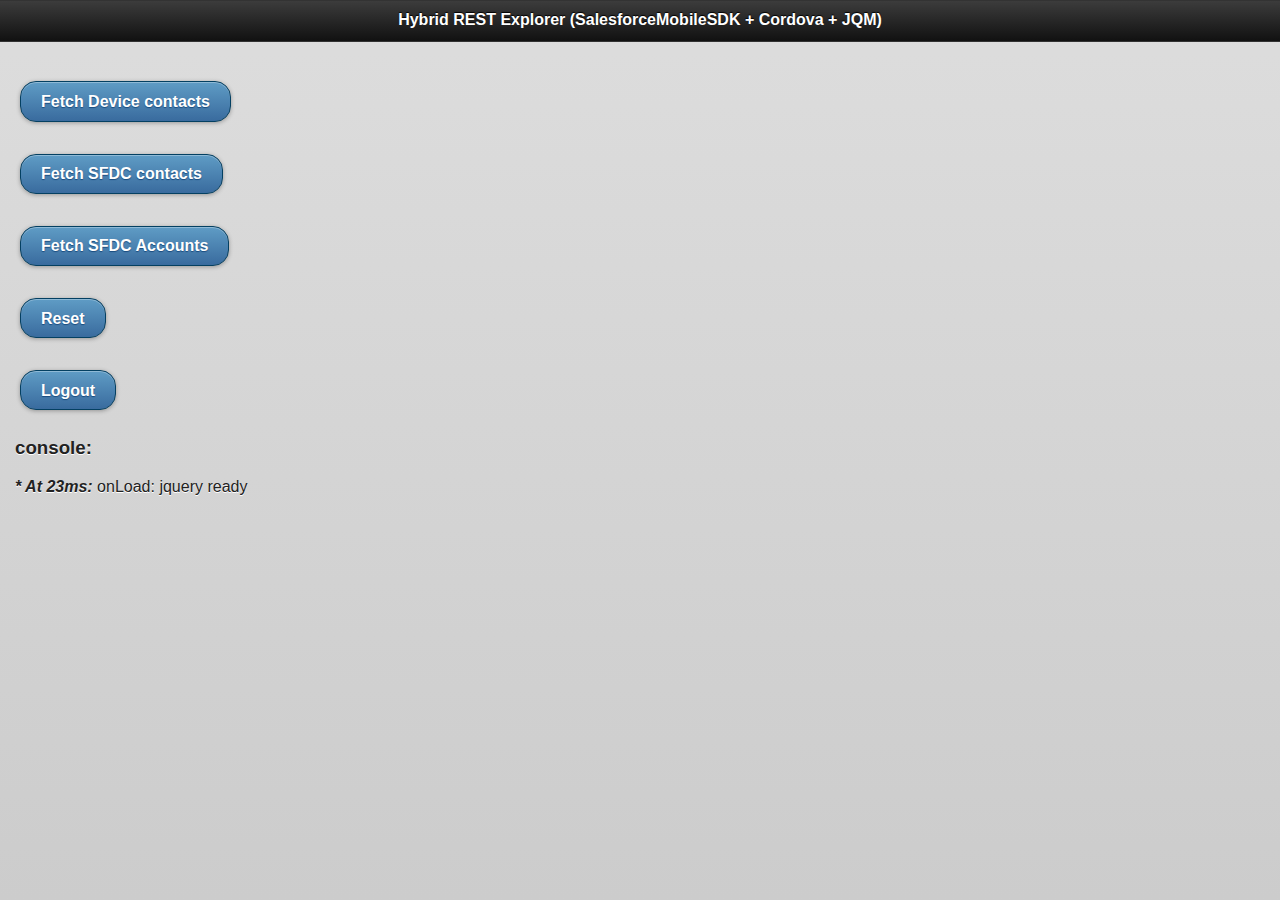
<file: Media Capture/www/index.html>
<!DOCTYPE html>
<html>
  <head>
    <meta name="viewport" content="width=device-width, initial-scale=1.0, maximum-scale=1.0; user-scalable=no" />
    <meta http-equiv="Content-type" content="text/html; charset=utf-8">

    <!-- include jquery mobile -->
    <link rel="stylesheet" href="jquery/jquery.mobile-1.2.0.min.css" />
    <script src="jquery/jquery-1.8.3.min.js"></script>
    <script src="jquery/jquery.mobile-1.2.0.min.js"></script>
        
    <!-- Include cordova. -->
	<script src="cordova-2.3.0.js"></script>
    <!-- include local utility functionality -->
    <script src="SFHybridApp.js"></script>
    <!-- required for oauth plugin support -->    
    <script src="SalesforceOAuthPlugin.js"></script>

    <!-- include forcetk for REST transaction support -->
    <script src="forcetk.js"></script>    

    <!-- log window styling -->
    <style>
      .logWindow {display:none; width:700px;}
      .logWindow > p {padding:0px; margin:0px; word-wrap:break-word;}
    </style>

    <script>

    
    // The version of the REST API you wish to use in your app.
    var apiVersion = "v23.0";

	// If you want to prevent dragging, uncomment this section
	/*
	function preventBehavior(e) 
	{ 
      e.preventDefault(); 
    };
	document.addEventListener("touchmove", preventBehavior, false);
	*/
	
	/* If you are supporting your own protocol, the var invokeString will contain any arguments to the app launch.
	see http://iphonedevelopertips.com/cocoa/launching-your-own-application-via-a-custom-url-scheme.html
	for more details -jm */
	/*
	function handleOpenURL(url)
	{
		// do something with the url passed in.
	}
	*/
	
    var forcetkClient;
    var debugMode = true;
    var logToConsole = cordova.require("salesforce/util/logger").logToConsole;

    jQuery(document).ready(function() {
        //Add event listeners and so forth here
        logToConsole("onLoad: jquery ready");
		document.addEventListener("deviceready", onDeviceReady,false);

    });

    // When this function is called, Cordova has been initialized and is ready to roll 
    function onDeviceReady() {
        logToConsole("onDeviceReady: Cordova ready");
		//Call getAuthCredentials to get the initial session credentials
        cordova.require("salesforce/plugin/oauth").getAuthCredentials(salesforceSessionRefreshed, getAuthCredentialsError);

        //register to receive notifications when autoRefreshOnForeground refreshes the sfdc session
        document.addEventListener("salesforceSessionRefresh",salesforceSessionRefreshed,false);

        //enable buttons
        regLinkClickHandlers();
    }
        

    function salesforceSessionRefreshed(creds) {
        logToConsole("salesforceSessionRefreshed");
        
        // Depending on how we come into this method, `creds` may be callback data from the auth
        // plugin, or an event fired from the plugin.  The data is different between the two.
        var credsData = creds;
        if (creds.data)  // Event sets the `data` object with the auth data.
            credsData = creds.data;

        forcetkClient = new forcetk.Client(credsData.clientId, credsData.loginUrl);
        forcetkClient.setSessionToken(credsData.accessToken, apiVersion, credsData.instanceUrl);
        forcetkClient.setRefreshToken(credsData.refreshToken);
        forcetkClient.setUserAgentString(credsData.userAgent);
    }


    function getAuthCredentialsError(error) {
        logToConsole("getAuthCredentialsError: " + error);
    }
        
    </script>
        
	<!-- load our app-specific code -->
    <script src="inline.js"></script>       

  </head>
  <body>
      <div data-role="page" data-theme="b" id="jqm-home"> 
          <div  data-role="header"> 
              <h1>Hybrid REST Explorer (SalesforceMobileSDK + Cordova + JQM)</h1> 
          </div> 

          <div id="#content" data-role="content"> 

              <p><a href="#" id="link_fetch_device_contacts" data-role="button" data-inline="true">Fetch Device contacts</a></p>
              <p><a href="#" id="link_fetch_sfdc_contacts" data-role="button" data-inline="true">Fetch SFDC contacts</a></p>
              <p><a href="#" id="link_fetch_sfdc_accounts" data-role="button" data-inline="true">Fetch SFDC Accounts</a></p>
              <p><a href="#" id="link_reset" data-role="button" data-inline="true">Reset</a></p>

              <p><a href="#" id="link_logout" data-role="button" data-inline="true">Logout</a></p>

              <div id="div_device_contact_list"></div>
              <div id="div_sfdc_contact_list"></div>
              <div id="div_sfdc_account_list"></div>

              <h3>console:</h3>
              <p id="console" class="logWindow">
              </p>
          </div> 

      </div> 
  </body>
</html>
</file>
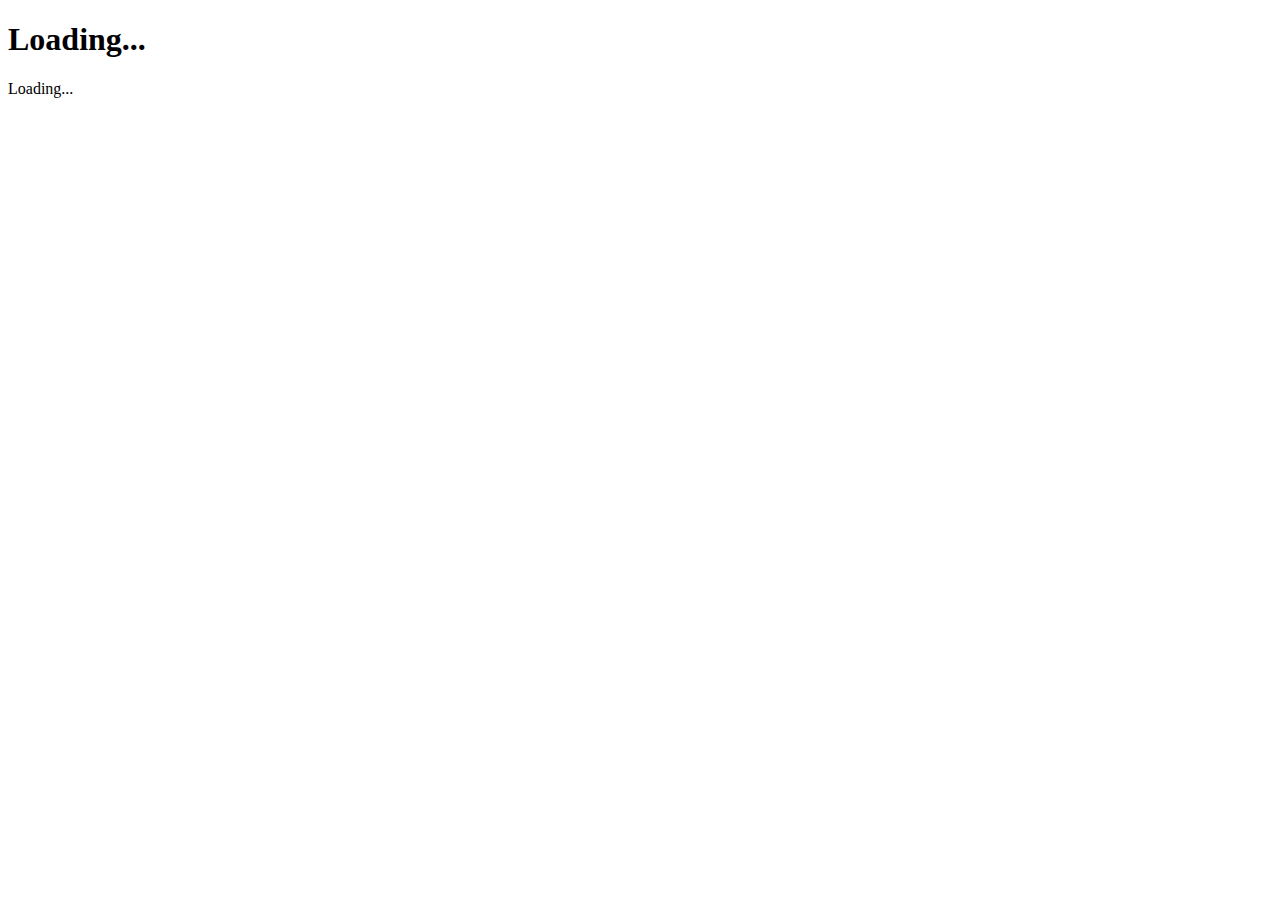
<file: Capturematic/www/bootstrap.html>
<!DOCTYPE html>
<html>
    <head>
        <title>Salesforce Hybrid Application Bootstrap Page</title>
        
        <script src="resources/lib/cordova-2.3.0.js"></script>
        <script src="resources/lib/SFHybridApp.js"></script>
        <script src="resources/lib/SalesforceOAuthPlugin.js"></script>
        <script src="bootconfig.js"></script>
        
        <!-- log window styling -->
        <style>
          .logWindow {display:none; width:700px;}
          .logWindow > p {padding:0px; margin:0px; word-wrap:break-word;}
        </style>

        <script>
            // Log JS errors to Cordova console
            window.onerror = function(message, url, lineNumber) {
              cordova.require("salesforce/util/logger").logToConsole("Error: "+message+" in "+url+" at line "+lineNumber);
            };
            
            document.addEventListener("deviceready", cordova.require("salesforce/util/bootstrap").onDeviceReady);
        </script>

        <script>
            document.addEventListener("bootstrapStatusEvent", handleStatus);
            function handleStatus(statusEvent) {

            	/**
            	 * If an error occurs, display a popup, and reload the page.
            	 */
                if (statusEvent.isError) {
                    alert(statusEvent.description);
                    location.reload();
                } else {
                    var statusDiv = document.getElementById("statusText");
                    statusDiv.innerHTML = statusEvent.description;
                }
            };
        </script>
    </head>

    <body>
        <div id="main">
            <h1>Loading...</h1>
            <fieldset id="errors" class="logWindow">
                <legend>Errors</legend>
            </fieldset>
            <fieldset id="console" class="logWindow">
                <legend>Debug Console</legend>
            </fieldset>
        </div>
        <div id="status">
            <div id="statusText">Loading...</div>
        </div>
    </body>
</html>
</file>
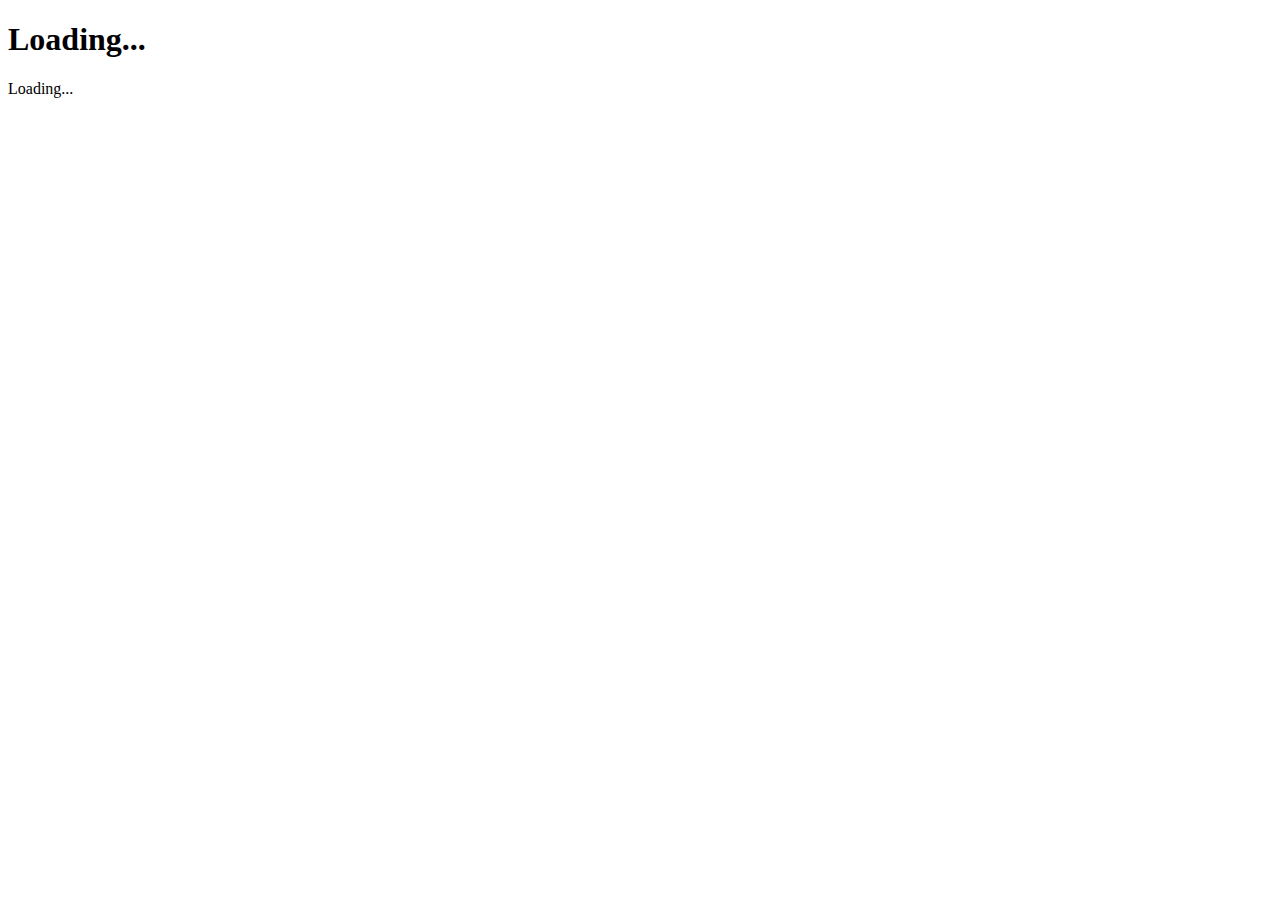
<file: Media Capture/www/bootstrap.html>
<!DOCTYPE html>
<html>
    <head>
        <title>Salesforce Hybrid Application Bootstrap Page</title>
        
        <script src="cordova-2.3.0.js"></script>
        <script src="SFHybridApp.js"></script>
        <script src="SalesforceOAuthPlugin.js"></script>
        <script src="bootconfig.js"></script>
        
        <!-- log window styling -->
        <style>
          .logWindow {display:none; width:700px;}
          .logWindow > p {padding:0px; margin:0px; word-wrap:break-word;}
        </style>

        <script>
            document.addEventListener("deviceready", cordova.require("salesforce/util/bootstrap").onDeviceReady);
        </script>

        <script>
            document.addEventListener("bootstrapStatusEvent", handleStatus);
            function handleStatus(statusEvent) {

            	/**
            	 * If an error occurs, display a popup, and reload the page.
            	 */
                if (statusEvent.isError) {
                    alert(statusEvent.description);
                    location.reload();
                } else {
                    var statusDiv = document.getElementById("statusText");
                    statusDiv.innerHTML = statusEvent.description;
                }
            };
        </script>
    </head>

    <body>
        <div id="main">
            <h1>Loading...</h1>
            <fieldset id="errors" class="logWindow">
                <legend>Errors</legend>
            </fieldset>
            <fieldset id="console" class="logWindow">
                <legend>Debug Console</legend>
            </fieldset>
        </div>
        <div id="status">
            <div id="statusText">Loading...</div>
        </div>
    </body>
</html>
</file>
